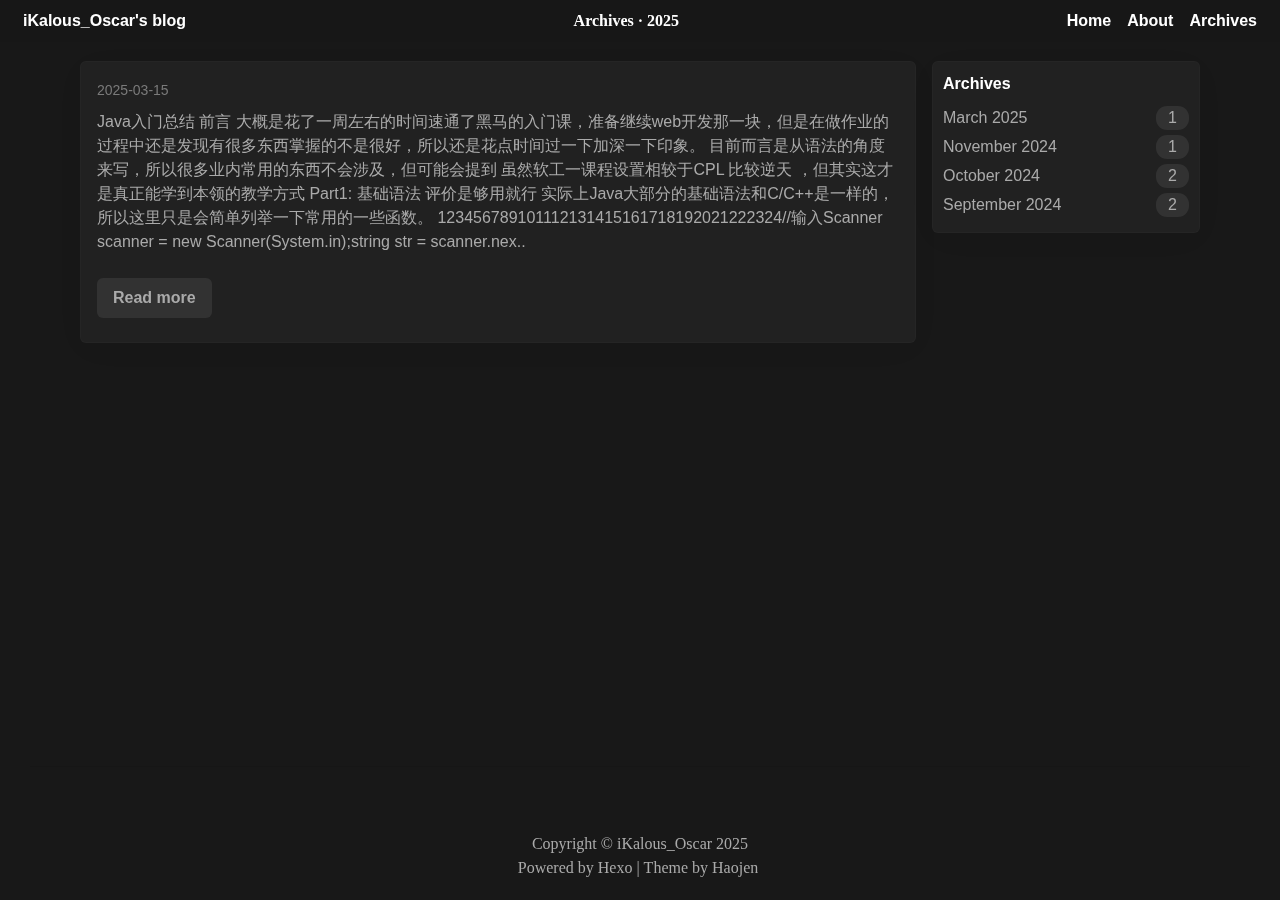
<file: archives/2025/index.html>
<!DOCTYPE html><html class="appearance-dark" lang="en"><head><meta charset="UTF-8"><title>iKalous_Oscar's blog</title><meta name="description" content="Talk is cheap, show me the code."><meta name="viewport" content="width=device-width, minimum-scale=1.0, maximum-scale=1.0, user-scalable=no, initial-scale=1"><!-- Google Analytics --><!-- End Google Analytics -->
<!-- Baidu Analytics --><!-- End Baidu Analytics --><link rel="icon" href="/images/favicon.ico"><link rel="stylesheet" href="/style/common/bulma.css"><link rel="stylesheet" href="/style/base.css"><link rel="stylesheet" href="/style/common/helper.css"><script src="/js/common.js"></script><link rel="stylesheet" href="/style/widget-post-list.css"><meta name="generator" content="Hexo 7.3.0">
<style>.github-emoji { position: relative; display: inline-block; width: 1.2em; min-height: 1.2em; overflow: hidden; vertical-align: top; color: transparent; }  .github-emoji > span { position: relative; z-index: 10; }  .github-emoji img, .github-emoji .fancybox { margin: 0 !important; padding: 0 !important; border: none !important; outline: none !important; text-decoration: none !important; user-select: none !important; cursor: auto !important; }  .github-emoji img { height: 1.2em !important; width: 1.2em !important; position: absolute !important; left: 50% !important; top: 50% !important; transform: translate(-50%, -50%) !important; user-select: none !important; cursor: auto !important; } .github-emoji-fallback { color: inherit; } .github-emoji-fallback img { opacity: 0 !important; }</style>
</head><body class="is-flex is-flex-direction-column"><header class="header-widget is-flex-shrink-0 is-hidden-mobile"><div class="container is-fullhd is-flex is-justify-content-space-between is-align-items-center is-full-height"><section class="is-hidden-mobile is-flex-shrink-0"><h2><a href="/">iKalous_Oscar's blog</a></h2></section><h3 class="is-hidden-mobile is-family-serif is-full-height is-flex is-align-items-center is-flex-shrink-0"><span>Archives · 2025</span></h3><aside class="is-flex-shrink-0"><h3 class="is-inline-block"><a href="/">Home</a></h3><h3 class="is-inline-block"><a href="/about">About</a></h3><h3 class="is-inline-block"><a href="/archives">Archives</a></h3></aside></div></header><header class="is-flex header-widget is-flex-shrink-0 is-align-items-center is-justify-content-center is-hidden-tablet"><h3 class="is-inline-block"><a href="/">Home</a></h3><h3 class="is-inline-block"><a href="/about">About</a></h3><h3 class="is-inline-block"><a href="/archives">Archives</a></h3></header><main><article class="post-container is-flex is-justify-content-center section container is-max-widescreen pt-4 px-2"><div class="columns is-variable is-1-tablet is-3-desktop-only is-2-widescreen is-full-width"><section class="column"><article class="post-item-card"><section class="content post-card-content p-4 pb-5"><time class="has-text-grey" datetime="2025-03-15T03:36:09.675Z">2025-03-15</time><p class="is-flex-grow-2 mt-2"> Java入门总结 
 前言

大概是花了一周左右的时间速通了黑马的入门课，准备继续web开发那一块，但是在做作业的过程中还是发现有很多东西掌握的不是很好，所以还是花点时间过一下加深一下印象。


目前而言是从语法的角度来写，所以很多业内常用的东西不会涉及，但可能会提到

虽然软工一课程设置相较于CPL 比较逆天 ，但其实这才是真正能学到本领的教学方式

Part1: 基础语法


评价是够用就行

实际上Java大部分的基础语法和C/C++是一样的，所以这里只是会简单列举一下常用的一些函数。
123456789101112131415161718192021222324//输入Scanner scanner = new Scanner(System.in);string str = scanner.nex..</p><a class="button is-default mt-2 has-text-weight-semibold" href="/2025/03/15/Java%E5%85%A5%E9%97%A8/">Read more</a></section></article></section><aside class="column is-hidden-mobile is-4-tablet is-3-widescreen"><div style="position: sticky; top: 50px;"><main class="aside-card-container archives-widget is-in-archive-page"><h3>Archives</h3><section><ul class="archive-list"><li class="archive-list-item"><a class="archive-list-link" href="/archives/2025/03/">March 2025</a><span class="archive-list-count">1</span></li><li class="archive-list-item"><a class="archive-list-link" href="/archives/2024/11/">November 2024</a><span class="archive-list-count">1</span></li><li class="archive-list-item"><a class="archive-list-link" href="/archives/2024/10/">October 2024</a><span class="archive-list-count">2</span></li><li class="archive-list-item"><a class="archive-list-link" href="/archives/2024/09/">September 2024</a><span class="archive-list-count">2</span></li></ul></section></main></div></aside></div></article><script>$claudia.fadeInImage(null, $claudia.blurBackdropImg)

window.addEventListener('resize', $claudia.throttle(function () {
    var images = document.querySelectorAll('.js-img-fadeIn')

    images.forEach($claudia.blurBackdropImg)
}, 150))</script></main><footer class="is-flex is-flex-direction-column is-align-items-center is-flex-shrink-0 is-family-serif"><section class="sns-container"><a title="twitter" target="_blank" rel="noopener nofollow" href="//twitter.com//"><i class="iconfont icon-twitter"></i></a><!-- Github--><a title="github" target="_blank" rel="noopener nofollow" href="//github.com/iKalous"><i class="iconfont icon-github"></i></a><!-- Ins--><a title="instagram" target="_blank" rel="noopener nofollow" href="//www.instagram.com//"><i class="iconfont icon-ins"></i></a><!-- RSS--><!-- 知乎--><!-- 领英--><!-- 脸书--><a title="facebook" target="_blank" rel="noopener nofollow" href="//www.facebook.com//"><i class="iconfont icon-tian7_facebook"></i></a></section><p><span>Copyright ©</span><span> iKalous_Oscar 2025</span></p><div class="is-flex is-justify-content-center is-flex-wrap-wrap"><p>Powered by Hexo &verbar;&nbsp;</p><p class="is-flex is-justify-content-center"><a title="Hexo theme author" target="_blank" rel="noopener" href="//github.com/haojen">Theme by Haojen&nbsp;</a></p><div style="margin-top: 2px"><a class="github-button" title="github-button" target="_blank" rel="noopener" href="https://github.com/haojen/hexo-theme-Claudia" data-color-scheme="no-preference: light; light: light; dark: dark;" data-show-count="true"></a></div></div><div><span></span></div></footer><script async defer src="https://buttons.github.io/buttons.js"></script><script>$claudia.fadeInImage(null, $claudia.blurBackdropImg)

window.addEventListener('resize', $claudia.throttle(function () {
    var images = document.querySelectorAll('.js-img-fadeIn')

    images.forEach($claudia.blurBackdropImg)
}, 150))</script></body></html>
</file>
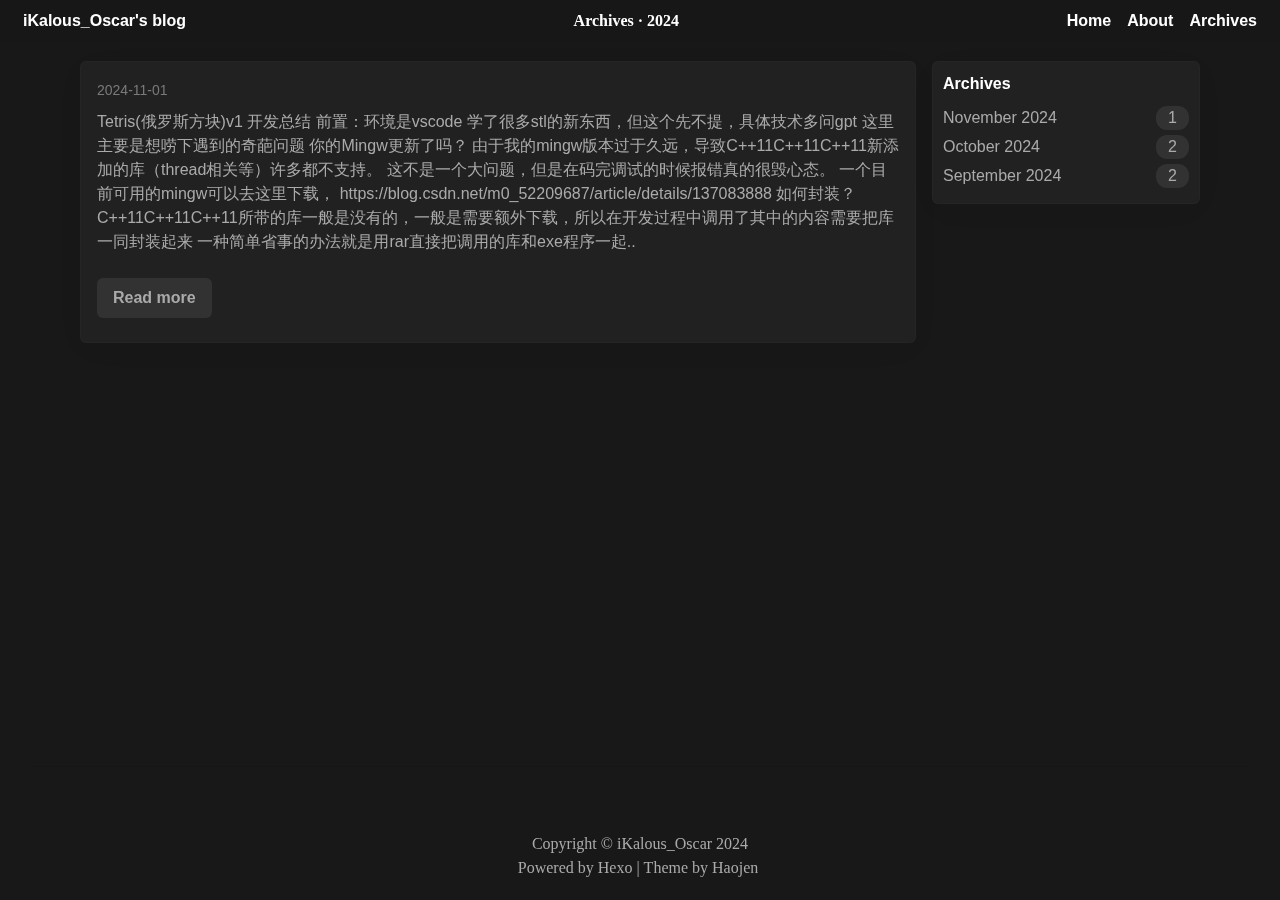
<file: archives/2024/11/index.html>
<!DOCTYPE html><html class="appearance-dark" lang="en"><head><meta charset="UTF-8"><title>iKalous_Oscar's blog</title><meta name="description" content="Talk is cheap, show me the code."><meta name="viewport" content="width=device-width, minimum-scale=1.0, maximum-scale=1.0, user-scalable=no, initial-scale=1"><!-- Google Analytics --><!-- End Google Analytics -->
<!-- Baidu Analytics --><!-- End Baidu Analytics --><link rel="icon" href="/images/favicon.ico"><link rel="stylesheet" href="/style/common/bulma.css"><link rel="stylesheet" href="/style/base.css"><link rel="stylesheet" href="/style/common/helper.css"><script src="/js/common.js"></script><link rel="stylesheet" href="/style/widget-post-list.css"><meta name="generator" content="Hexo 7.3.0">
<style>.github-emoji { position: relative; display: inline-block; width: 1.2em; min-height: 1.2em; overflow: hidden; vertical-align: top; color: transparent; }  .github-emoji > span { position: relative; z-index: 10; }  .github-emoji img, .github-emoji .fancybox { margin: 0 !important; padding: 0 !important; border: none !important; outline: none !important; text-decoration: none !important; user-select: none !important; cursor: auto !important; }  .github-emoji img { height: 1.2em !important; width: 1.2em !important; position: absolute !important; left: 50% !important; top: 50% !important; transform: translate(-50%, -50%) !important; user-select: none !important; cursor: auto !important; } .github-emoji-fallback { color: inherit; } .github-emoji-fallback img { opacity: 0 !important; }</style>
</head><body class="is-flex is-flex-direction-column"><header class="header-widget is-flex-shrink-0 is-hidden-mobile"><div class="container is-fullhd is-flex is-justify-content-space-between is-align-items-center is-full-height"><section class="is-hidden-mobile is-flex-shrink-0"><h2><a href="/">iKalous_Oscar's blog</a></h2></section><h3 class="is-hidden-mobile is-family-serif is-full-height is-flex is-align-items-center is-flex-shrink-0"><span>Archives · 2024</span></h3><aside class="is-flex-shrink-0"><h3 class="is-inline-block"><a href="/">Home</a></h3><h3 class="is-inline-block"><a href="/about">About</a></h3><h3 class="is-inline-block"><a href="/archives">Archives</a></h3></aside></div></header><header class="is-flex header-widget is-flex-shrink-0 is-align-items-center is-justify-content-center is-hidden-tablet"><h3 class="is-inline-block"><a href="/">Home</a></h3><h3 class="is-inline-block"><a href="/about">About</a></h3><h3 class="is-inline-block"><a href="/archives">Archives</a></h3></header><main><article class="post-container is-flex is-justify-content-center section container is-max-widescreen pt-4 px-2"><div class="columns is-variable is-1-tablet is-3-desktop-only is-2-widescreen is-full-width"><section class="column"><article class="post-item-card"><section class="content post-card-content p-4 pb-5"><time class="has-text-grey" datetime="2024-11-01T07:40:52.533Z">2024-11-01</time><p class="is-flex-grow-2 mt-2">Tetris(俄罗斯方块)v1 开发总结
前置：环境是vscode
学了很多stl的新东西，但这个先不提，具体技术多问gpt
这里主要是想唠下遇到的奇葩问题
你的Mingw更新了吗？
由于我的mingw版本过于久远，导致C++11C++11C++11新添加的库（thread相关等）许多都不支持。
这不是一个大问题，但是在码完调试的时候报错真的很毁心态。
一个目前可用的mingw可以去这里下载，
https://blog.csdn.net/m0_52209687/article/details/137083888
如何封装？
C++11C++11C++11所带的库一般是没有的，一般是需要额外下载，所以在开发过程中调用了其中的内容需要把库一同封装起来
一种简单省事的办法就是用rar直接把调用的库和exe程序一起..</p><a class="button is-default mt-2 has-text-weight-semibold" href="/2024/11/01/Tetris%E5%BC%80%E5%8F%91v1%E6%80%BB%E7%BB%93/">Read more</a></section></article></section><aside class="column is-hidden-mobile is-4-tablet is-3-widescreen"><div style="position: sticky; top: 50px;"><main class="aside-card-container archives-widget is-in-archive-page"><h3>Archives</h3><section><ul class="archive-list"><li class="archive-list-item"><a class="archive-list-link" href="/archives/2024/11/">November 2024</a><span class="archive-list-count">1</span></li><li class="archive-list-item"><a class="archive-list-link" href="/archives/2024/10/">October 2024</a><span class="archive-list-count">2</span></li><li class="archive-list-item"><a class="archive-list-link" href="/archives/2024/09/">September 2024</a><span class="archive-list-count">2</span></li></ul></section></main></div></aside></div></article><script>$claudia.fadeInImage(null, $claudia.blurBackdropImg)

window.addEventListener('resize', $claudia.throttle(function () {
    var images = document.querySelectorAll('.js-img-fadeIn')

    images.forEach($claudia.blurBackdropImg)
}, 150))</script></main><footer class="is-flex is-flex-direction-column is-align-items-center is-flex-shrink-0 is-family-serif"><section class="sns-container"><a title="twitter" target="_blank" rel="noopener nofollow" href="//twitter.com//"><i class="iconfont icon-twitter"></i></a><!-- Github--><a title="github" target="_blank" rel="noopener nofollow" href="//github.com/iKalous"><i class="iconfont icon-github"></i></a><!-- Ins--><a title="instagram" target="_blank" rel="noopener nofollow" href="//www.instagram.com//"><i class="iconfont icon-ins"></i></a><!-- RSS--><!-- 知乎--><!-- 领英--><!-- 脸书--><a title="facebook" target="_blank" rel="noopener nofollow" href="//www.facebook.com//"><i class="iconfont icon-tian7_facebook"></i></a></section><p><span>Copyright ©</span><span> iKalous_Oscar 2024</span></p><div class="is-flex is-justify-content-center is-flex-wrap-wrap"><p>Powered by Hexo &verbar;&nbsp;</p><p class="is-flex is-justify-content-center"><a title="Hexo theme author" target="_blank" rel="noopener" href="//github.com/haojen">Theme by Haojen&nbsp;</a></p><div style="margin-top: 2px"><a class="github-button" title="github-button" target="_blank" rel="noopener" href="https://github.com/haojen/hexo-theme-Claudia" data-color-scheme="no-preference: light; light: light; dark: dark;" data-show-count="true"></a></div></div><div><span></span></div></footer><script async defer src="https://buttons.github.io/buttons.js"></script><script>$claudia.fadeInImage(null, $claudia.blurBackdropImg)

window.addEventListener('resize', $claudia.throttle(function () {
    var images = document.querySelectorAll('.js-img-fadeIn')

    images.forEach($claudia.blurBackdropImg)
}, 150))</script></body></html>
</file>
<file: style/base.css>
@import url("//at.alicdn.com/t/font_2266068_otkvzqnxk0g.css");
:root.appearance-light {
  --primary-bg-color: #fff;
  --second-bg-color: #fff;
  --third-bg-color: #f5f5f5;
  --primary-text-color: #4a4a4a;
  --second-text-color: #4a4a4a;
  --top-bar-bg-color: rgba(255, 255, 255, 0.8);
  --border-line-color-2: rgba(0, 0, 0, 0.03);
  --border-line-color: rgba(0, 0, 0, 0.05);
  --blockquote-border-color: #dbdbdb;
  --table-border-color: #dbdbdb;
  --pre-code-bg-color: #f5f5f573;
  --skeleton-bg-color: #f5f5f5;
  --skeleton-flash-color: 0.5;
  --avatar-border-color: #fff;
}

:root.appearance-dark {
  --primary-bg-color: #181818;
  --second-bg-color: #212121;
  --third-bg-color: #ffffff14;
  --primary-text-color: #fff;
  --second-text-color: #aaa;
  --border-line-color: rgba(255, 255, 255, 0.05);
  --border-line-color-2: rgba(255, 255, 255, 0.02);
  --top-bar-bg-color: rgba(24, 24, 24, 0.8);
  --blockquote-border-color: #aaa;
  --table-border-color: #aaa;
  --pre-code-bg-color: #ffffff03;
  --skeleton-bg-color: #2b2b2b;
  --skeleton-flash-color: 0.05;
  --avatar-border-color: rgba(255, 255, 255, 0.05);
}

:root.appearance-auto {
  --primary-bg-color: #fff;
  --second-bg-color: #fff;
  --third-bg-color: #f5f5f5;
  --primary-text-color: #4a4a4a;
  --second-text-color: #4a4a4a;
  --top-bar-bg-color: rgba(255, 255, 255, 0.8);
  --border-line-color-2: rgba(0, 0, 0, 0.03);
  --border-line-color: rgba(0, 0, 0, 0.05);
  --blockquote-border-color: #dbdbdb;
  --table-border-color: #dbdbdb;
  --pre-code-bg-color: #f5f5f573;
  --skeleton-bg-color: #f5f5f5;
  --skeleton-flash-color: 0.5;
  --avatar-border-color: #fff;
}
@media (prefers-color-scheme: dark) {
  :root.appearance-auto {
    --primary-bg-color: #181818;
    --second-bg-color: #212121;
    --third-bg-color: #ffffff14;
    --primary-text-color: #fff;
    --second-text-color: #aaa;
    --border-line-color: rgba(255, 255, 255, 0.05);
    --border-line-color-2: rgba(255, 255, 255, 0.02);
    --top-bar-bg-color: rgba(24, 24, 24, 0.8);
    --blockquote-border-color: #aaa;
    --table-border-color: #aaa;
    --pre-code-bg-color: #ffffff03;
    --skeleton-bg-color: #2b2b2b;
    --skeleton-flash-color: 0.05;
    --avatar-border-color: rgba(255, 255, 255, 0.05);
  }
}

:root {
  --backdropFilter: 20px;
  --borderRadius: 6px;
  --activeColor: #3273dc;
  --boxShadow: 0 6px 30px -10px rgba(0, 0, 0, .1);
}
:root.appearance-dark, :root.appearance-auto, :root.appearance-light {
  background: var(--primary-bg-color);
}
:root.appearance-dark h1, :root.appearance-dark h2, :root.appearance-dark h3, :root.appearance-dark h4, :root.appearance-dark h5, :root.appearance-dark h6, :root.appearance-auto h1, :root.appearance-auto h2, :root.appearance-auto h3, :root.appearance-auto h4, :root.appearance-auto h5, :root.appearance-auto h6, :root.appearance-light h1, :root.appearance-light h2, :root.appearance-light h3, :root.appearance-light h4, :root.appearance-light h5, :root.appearance-light h6 {
  color: var(--primary-text-color) !important;
}
:root.appearance-dark hr, :root.appearance-auto hr, :root.appearance-light hr {
  background: var(--third-bg-color);
}
:root.appearance-dark p, :root.appearance-dark strong, :root.appearance-dark dl, :root.appearance-dark ul, :root.appearance-dark ol, :root.appearance-dark cite, :root.appearance-auto p, :root.appearance-auto strong, :root.appearance-auto dl, :root.appearance-auto ul, :root.appearance-auto ol, :root.appearance-auto cite, :root.appearance-light p, :root.appearance-light strong, :root.appearance-light dl, :root.appearance-light ul, :root.appearance-light ol, :root.appearance-light cite {
  color: var(--second-text-color);
}
:root.appearance-dark .post-container span, :root.appearance-dark .about-page span, :root.appearance-auto .post-container span, :root.appearance-auto .about-page span, :root.appearance-light .post-container span, :root.appearance-light .about-page span {
  color: var(--second-text-color);
}
:root.appearance-dark .content blockquote, :root.appearance-auto .content blockquote, :root.appearance-light .content blockquote {
  background: var(--third-bg-color);
  border-color: var(--blockquote-border-color);
}
:root.appearance-dark .content table th, :root.appearance-dark .content table tr, :root.appearance-dark .content table td, :root.appearance-auto .content table th, :root.appearance-auto .content table tr, :root.appearance-auto .content table td, :root.appearance-light .content table th, :root.appearance-light .content table tr, :root.appearance-light .content table td {
  border-color: var(--table-border-color);
  color: var(--second-text-color) !important;
}

:root body {
  margin: 0;
  height: 100vh;
  padding-top: 45px;
}
:root body a {
  color: inherit;
}
:root body a:hover, :root body a:hover .iconfont {
  text-decoration: none;
  color: #3273dc !important;
}
:root body .tag.post-item-tag {
  margin-right: 5px;
  font-weight: bold;
  color: darkorange;
  font-style: normal;
  border-radius: 10px;
  background: transparent;
  border: 2px solid darkorange;
}
:root body .button.is-default {
  height: 40px;
  border: none;
  border-radius: 6px;
  color: var(--second-text-color);
  background: var(--third-bg-color);
}
:root body > main {
  flex-grow: 2;
  flex-basis: 0;
}
:root body > footer {
  margin: 0 30px;
  padding: 20px 0;
  border-top: 1px solid rgba(0, 0, 0, 0.05);
}
:root body > footer .sns-container .iconfont {
  margin: 0 5px;
  font-size: 30px;
}

.header-widget {
  position: fixed;
  top: 0;
  left: 0;
  z-index: 100;
  overflow: hidden;
  width: 100vw;
  height: 42px;
  padding: 0 15px;
  backdrop-filter: saturate(180%) blur(20px);
  -webkit-backdrop-filter: saturate(180%) blur(20px);
  background: var(--top-bar-bg-color);
}
.header-widget a {
  margin: 0 8px;
  font-weight: bold;
  color: var(--primary-text-color);
}
.header-widget h3 {
  font-weight: bold;
}
</file>
<file: style/common/helper.css>
.debug {
  border: 1px solid red;
}

.is-family-serif {
  font-family: serif;
}

.is-full-width {
  width: 100%;
}

.is-full-height {
  height: 100%;
}

.js-img-fadeIn {
  opacity: 0;
  will-change: opacity;
}

.skeleton {
  position: relative;
  overflow: hidden;
}
.skeleton::before {
  will-change: transform;
  position: absolute;
  top: 0;
  width: 100%;
  height: 100%;
  content: "";
  z-index: 100;
  animation: skeleton-ani 1s ease infinite;
  background: linear-gradient(120deg, hsla(0, 0%, 100%, 0) 30%, hsla(0, 0%, 100%, var(--skeleton-flash-color)) 50%, hsla(0, 0%, 100%, 0) 70%);
}
.skeleton::after {
  content: "";
  position: absolute;
  left: 0;
  top: 0;
  z-index: 10;
  width: 100%;
  height: 100%;
  background: var(--skeleton-bg-color);
}
@keyframes skeleton-ani {
  0% {
    transform: translateX(-100%);
  }
  to {
    transform: translateX(100%);
  }
}
</file>
<file: style/widget-post-list.css>
@charset "UTF-8";
.post-container .post-item-card {
  margin-bottom: 15px;
  overflow: hidden;
  box-shadow: 0 6px 30px -10px rgba(0, 0, 0, 0.1);
  border-radius: 6px;
  background: var(--second-bg-color);
  border: 1px solid var(--border-line-color-2);
}
.post-container .post-item-card > header {
  overflow: hidden;
  z-index: 1;
  border-top-left-radius: 6px;
  border-top-right-radius: 6px;
}
.post-container .post-item-card > header .post-cover-backdrop {
  position: absolute;
  z-index: 1;
  width: 100%;
}
.post-container .post-item-card > header .post-cover-backdrop img {
  width: 100%;
  height: 360px;
  object-fit: cover;
  transform: scale(1.2);
  filter: blur(20px);
}
.post-container .post-item-card > header .post-cover-link {
  position: relative;
  z-index: 2;
  width: 100%;
  font-size: 0;
}
.post-container .post-item-card > header .post-cover-img {
  max-height: 360px;
  box-shadow: 0 0 15px rgba(0, 0, 0, 0.1);
  will-change: transform;
  transition: transform 500ms;
}
.post-container .post-item-card > header:hover .post-cover-img {
  transform: scale(1.04);
}
.post-container .post-item-card .post-card-content {
  word-break: break-word;
}
.post-container .post-item-card .post-card-content time {
  font-size: 14px;
}
.post-container .aside-card-container {
  padding: 10px;
  margin-bottom: 15px;
  box-shadow: 0 6px 30px -10px rgba(0, 0, 0, 0.1);
  border-radius: 6px;
  background: var(--second-bg-color);
  border: 1px solid var(--border-line-color-2);
}
.post-container .categories-widget h3,
.post-container .archives-widget h3,
.post-container .recent-widget h3,
.post-container .friend-widget h3,
.post-container .tag-widget h3 {
  font-weight: bold;
  margin-bottom: 10px;
}
.post-container .categories-widget .category-list .category-list-item,
.post-container .categories-widget .archive-list .archive-list-item,
.post-container .archives-widget .category-list .category-list-item,
.post-container .archives-widget .archive-list .archive-list-item,
.post-container .recent-widget .category-list .category-list-item,
.post-container .recent-widget .archive-list .archive-list-item,
.post-container .friend-widget .category-list .category-list-item,
.post-container .friend-widget .archive-list .archive-list-item,
.post-container .tag-widget .category-list .category-list-item,
.post-container .tag-widget .archive-list .archive-list-item {
  display: flex;
  align-items: center;
  justify-content: space-between;
  margin-bottom: 5px;
  color: var(--second-text-color);
}
.post-container .categories-widget .category-list .category-list-item .category-list-count,
.post-container .categories-widget .category-list .category-list-item .archive-list-count,
.post-container .categories-widget .archive-list .archive-list-item .category-list-count,
.post-container .categories-widget .archive-list .archive-list-item .archive-list-count,
.post-container .archives-widget .category-list .category-list-item .category-list-count,
.post-container .archives-widget .category-list .category-list-item .archive-list-count,
.post-container .archives-widget .archive-list .archive-list-item .category-list-count,
.post-container .archives-widget .archive-list .archive-list-item .archive-list-count,
.post-container .recent-widget .category-list .category-list-item .category-list-count,
.post-container .recent-widget .category-list .category-list-item .archive-list-count,
.post-container .recent-widget .archive-list .archive-list-item .category-list-count,
.post-container .recent-widget .archive-list .archive-list-item .archive-list-count,
.post-container .friend-widget .category-list .category-list-item .category-list-count,
.post-container .friend-widget .category-list .category-list-item .archive-list-count,
.post-container .friend-widget .archive-list .archive-list-item .category-list-count,
.post-container .friend-widget .archive-list .archive-list-item .archive-list-count,
.post-container .tag-widget .category-list .category-list-item .category-list-count,
.post-container .tag-widget .category-list .category-list-item .archive-list-count,
.post-container .tag-widget .archive-list .archive-list-item .category-list-count,
.post-container .tag-widget .archive-list .archive-list-item .archive-list-count {
  padding: 0 12px;
  border-radius: 11px;
  background: var(--third-bg-color);
}
.post-container .profile-widget {
  min-height: 300px;
  padding-bottom: 0;
}
.post-container .profile-widget img {
  object-fit: cover;
}
.post-container .profile-widget .avatar {
  position: relative;
  width: 180px;
  height: 180px;
  margin-top: 10px;
  z-index: 1;
  border-radius: 50%;
  box-shadow: 0 0 10px rgba(0, 0, 0, 0.08);
  border: 7px solid var(--avatar-border-color);
}
.post-container .profile-widget .avatar-placeholder:after {
  content: "\e62a";
  font-size: 80px;
  font-family: iconfont;
  position: absolute;
  top: 50%;
  left: 50%;
  z-index: 1;
  transform: translate(-50%, -50%);
}
.post-container .profile-widget .user-name {
  font-size: 18px;
  font-weight: bold;
  margin: 15px 0 2px;
}
.post-container .profile-widget blockquote:before {
  content: "“";
  margin-right: 5px;
  vertical-align: middle;
}
.post-container .profile-widget blockquote:after {
  content: "”";
  margin-left: 5px;
  vertical-align: bottom;
}
.post-container .profile-widget blockquote:before,
.post-container .profile-widget blockquote:after {
  line-height: 0;
  font-size: 32px;
  color: #585858;
  font-family: sans-serif;
}
.post-container .profile-widget address {
  margin-top: 14px;
  font-style: normal;
}
.post-container .profile-widget .sns-container {
  overflow: auto;
  padding: 5px 0;
  margin-top: 15px;
  border-top: 1px solid var(--border-line-color);
}
.post-container .profile-widget .sns-container i {
  margin: 0 8px;
  font-size: 30px;
}
.post-container .recent-widget ul li {
  margin-bottom: 15px;
}
.post-container .recent-widget ul li:last-child section {
  border-bottom: none;
}
.post-container .recent-widget img, .post-container .recent-widget .post-img-placeholder {
  width: 50px;
  height: 50px;
  margin-right: 5px;
  object-fit: cover;
  border-radius: 6px;
}
.post-container .recent-widget section {
  border-bottom: 1px solid var(--border-line-color);
}
.post-container .recent-widget section h4 {
  font-size: 14px;
  line-height: 20px;
  font-weight: bold;
}
.post-container .recent-widget section time {
  font-size: 12px;
}
.post-container .archives-widget > section {
  overflow: auto;
  max-height: 45vh;
}
.post-container .archives-widget.is-in-archive-page > section {
  max-height: 80vh;
}
.post-container .tag-widget > section {
  overflow: auto;
  max-height: 30vh;
}
.post-container .tag-widget.is-in-tag-page > section {
  max-height: 80vh;
}
.post-container .category-page > section {
  overflow: auto;
  max-height: 40vh;
}
.post-container .category-page.categories-widget > section {
  max-height: 80vh;
}
.post-container .paginator .page-number,
.post-container .paginator .extend {
  padding: 2px 15px;
  margin: 0 5px 10px;
  border-radius: 6px;
  color: var(--second-text-color);
  background: var(--third-bg-color);
}
.post-container .paginator .page-number.current,
.post-container .paginator .extend.current {
  color: #fff !important;
  background: #3273dc;
}
</file>
